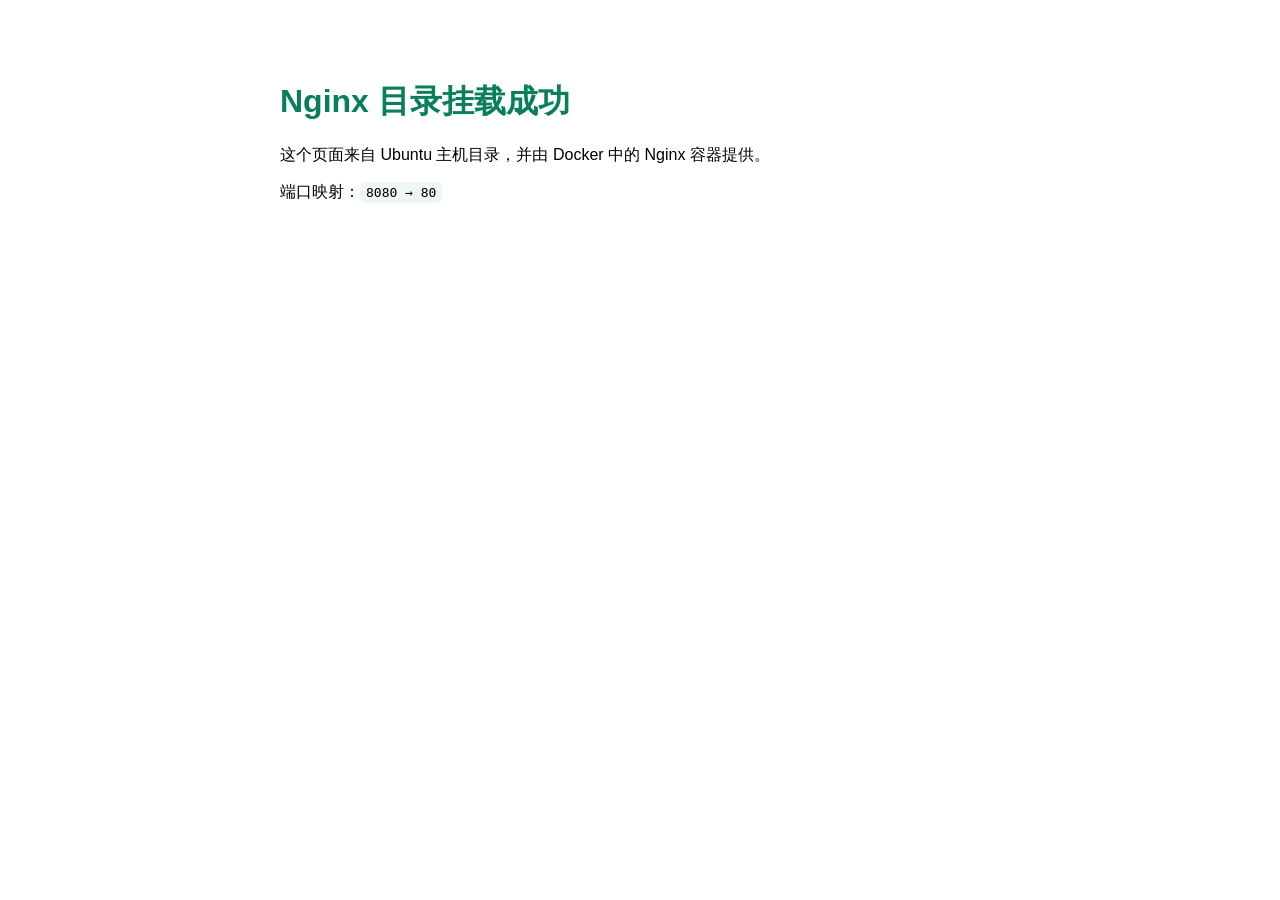
<file: nginx-demo/index.html>
<!doctype html>
<html lang="zh-CN">
  <head>
    <meta charset="utf-8">
    <meta name="viewport" content="width=device-width, initial-scale=1">
    <title>Nginx 挂载测试</title>
    <style>
      body { font-family: sans-serif; max-width: 720px; margin: 80px auto; padding: 0 24px; }
      h1 { color: #087f5b; }
      code { background: #eef7f3; padding: 3px 6px; border-radius: 5px; }
    </style>
  </head>
  <body>
    <h1>Nginx 目录挂载成功</h1>
    <p>这个页面来自 Ubuntu 主机目录，并由 Docker 中的 Nginx 容器提供。</p>
    <p>端口映射：<code>8080 → 80</code></p>
  </body>
</html>
</file>
